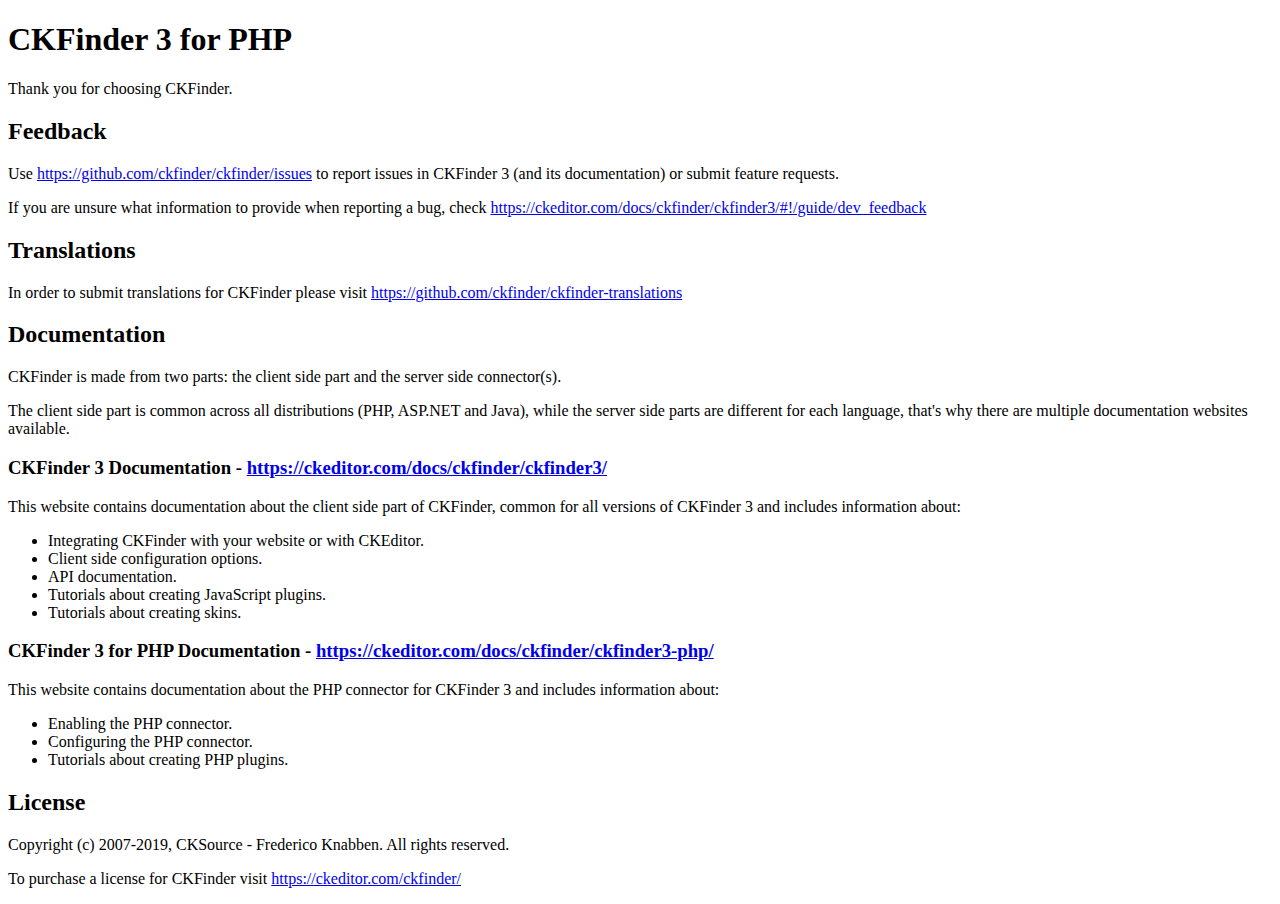
<file: assets/js/ckfinder/README.html>
<!DOCTYPE html>
<html lang="en">
<head>
	<meta charset="UTF-8">
	<title>CKFinder Readme</title>
</head>
<body>
<h1 id="ckfinder-3-for-php">CKFinder 3 for PHP</h1>
<p>Thank you for choosing CKFinder.</p>
<h2 id="feedback">Feedback</h2>
<p>Use <a href="https://github.com/ckfinder/ckfinder/issues">https://github.com/ckfinder/ckfinder/issues</a> to report issues in CKFinder 3 (and its documentation) or submit
feature requests.</p>
<p>If you are unsure what information to provide when reporting a bug, check <a href="https://ckeditor.com/docs/ckfinder/ckfinder3/#!/guide/dev_feedback">https://ckeditor.com/docs/ckfinder/ckfinder3/#!/guide/dev_feedback</a></p>
<h2 id="translations">Translations</h2>
<p>In order to submit translations for CKFinder please visit <a href="https://github.com/ckfinder/ckfinder-translations">https://github.com/ckfinder/ckfinder-translations</a></p>
<h2 id="documentation">Documentation</h2>
<p>CKFinder is made from two parts: the client side part and the server side connector(s).</p>
<p>The client side part is common across all distributions (PHP, ASP.NET and Java), while
the server side parts are different for each language, that&#39;s why there are multiple documentation websites available.</p>
<h3 id="ckfinder-3-documentation-https-ckeditor-com-docs-ckfinder-ckfinder3-">CKFinder 3 Documentation - <a href="https://ckeditor.com/docs/ckfinder/ckfinder3/">https://ckeditor.com/docs/ckfinder/ckfinder3/</a></h3>
<p>This website contains documentation about the client side part of CKFinder, common for all versions of CKFinder 3
and includes information about:</p>
<ul>
<li>Integrating CKFinder with your website or with CKEditor.</li>
<li>Client side configuration options.</li>
<li>API documentation.</li>
<li>Tutorials about creating JavaScript plugins.</li>
<li>Tutorials about creating skins.</li>
</ul>
<h3 id="ckfinder-3-for-php-documentation-https-ckeditor-com-docs-ckfinder-ckfinder3-php-">CKFinder 3 for PHP Documentation - <a href="https://ckeditor.com/docs/ckfinder/ckfinder3-php/">https://ckeditor.com/docs/ckfinder/ckfinder3-php/</a></h3>
<p>This website contains documentation about the PHP connector for CKFinder 3 and includes information about:</p>
<ul>
<li>Enabling the PHP connector.</li>
<li>Configuring the PHP connector.</li>
<li>Tutorials about creating PHP plugins.</li>
</ul>
<h2 id="license">License</h2>
<p>Copyright (c) 2007-2019, CKSource - Frederico Knabben. All rights reserved.</p>
<p>To purchase a license for CKFinder visit <a href="https://ckeditor.com/ckfinder/">https://ckeditor.com/ckfinder/</a></p>

</body>
</html>
</file>
